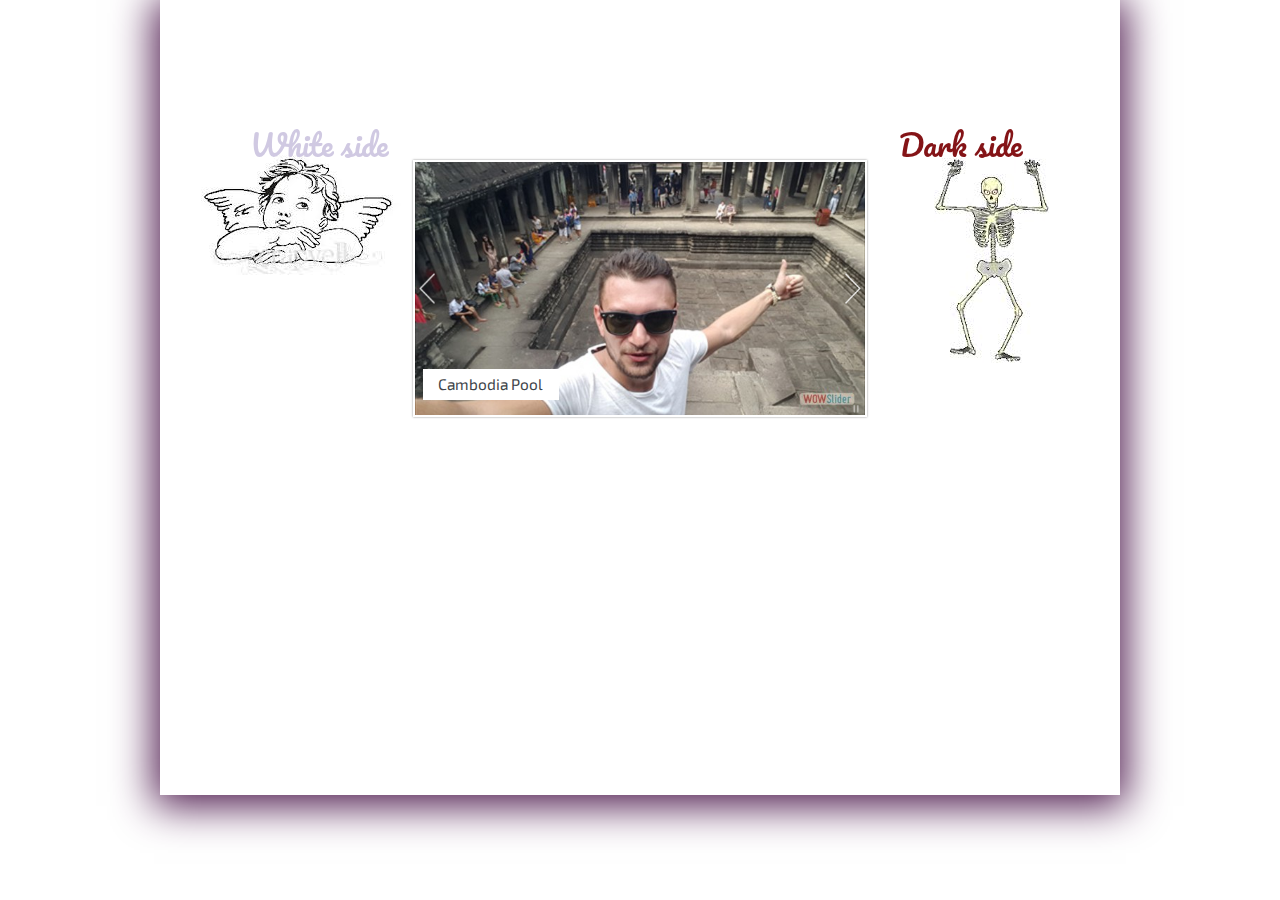
<file: index.html>
<!DOCTYPE html>
<html lang="en">
<head>
    <meta charset="UTF-8" />
    <title>Summary</title>
    <link rel="stylesheet" href="css/reset.css">
    <link rel="stylesheet" href="css/style.css">
    <script src="https://ajax.googleapis.com/ajax/libs/jquery/3.2.1/jquery.min.js"></script>
    <script type="text/javascript" src="js/script.js"></script>

	<!-- Start WOWSlider.com HEAD section --> <!-- add to the <head> of your page -->
	<link rel="stylesheet" type="text/css" href="engine0/style.css" />
	<!--script type="text/javascript" src="engine0/jquery.js"></script-->
	<!-- End WOWSlider.com HEAD section --></head>
<body>
  <main class="clearFix">
  	  <div class="leftLink">
  	  	<a href="#">White side</a>
  	  </div>
  	  <div class="rightLink">
  	  	<a href="#">Dark side</a>
  	  </div>
    <div class="centralPhoto">
  <a href="inform.html" title="Нажми для вывода резюме">
	<!-- Start WOWSlider.com BODY section --> <!-- add to the <body> of your page -->
	<div id="wowslider-container0">
	<div class="ws_images">
    <ul>
		  <li><img src="img/Carusel_img/cambpool.jpg" alt="CambPool" title="Cambodia Pool" id="wows0_0"/></li>
		  <li><img src="img/Carusel_img/cambtempl.jpg" alt="CambTempl" title="Cambodia Temple" id="wows0_1"/></li>
		  <li><img src="img/Carusel_img/mypic.jpg" alt="wowslider" title="I am" id="wows0_2"/></li>
		  <li><img src="img/Carusel_img/weare.jpg" alt="weAre" title="we Are" id="wows0_3"/></li>
	 </ul>
  </div>
	<!-- <div class="ws_bullets"><div>
          <a href="inform.html" title="CambPool"><span><img src="data0/tooltips/cambpool.jpg" alt="CambPool"/>1</span></a>
          <a href="inform.html" title="CambTempl"><span><img src="data0/tooltips/cambtempl.jpg" alt="CambTempl"/>2</span></a>
          <a href="inform.html" title="myPic"><span><img src="data0/tooltips/mypic.jpg" alt="myPic"/>3</span></a>
          <a href="inform.html" title="weAre"><span><img src="data0/tooltips/weare.jpg" alt="weAre"/>4</span></a>
        </div></div> -->
	<div class="ws_shadow"></div>
	</div>
  </a>
	<script type="text/javascript" src="engine0/wowslider.js"></script>
	<script type="text/javascript" src="engine0/script.js"></script>
	<!-- End WOWSlider.com BODY section -->
    </div>
  </main>
</body>
</html>
</file>
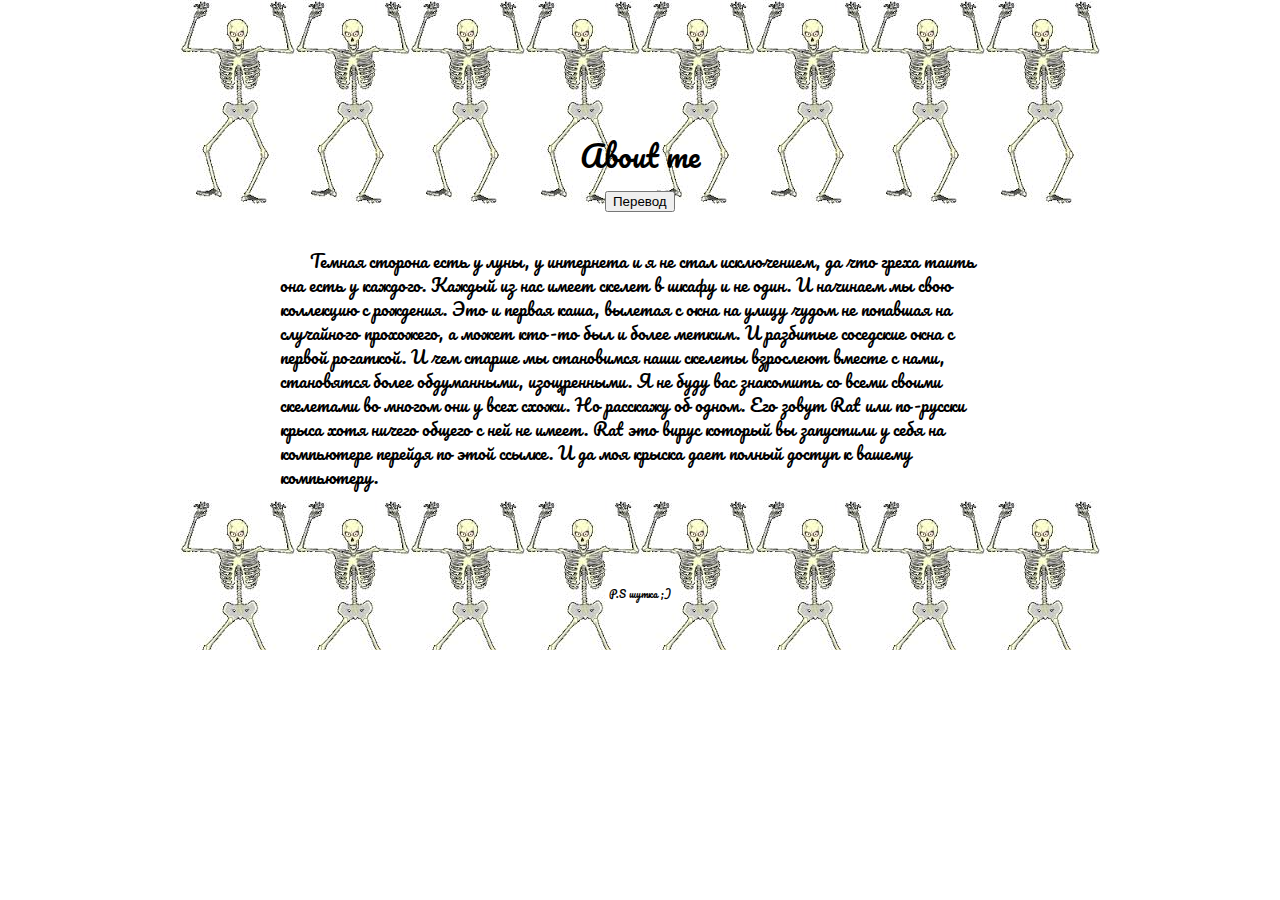
<file: darck.html>
<!DOCTYPE html>
<html lang="en">
<head>
	<meta charset="UTF-8">
	<title>Dark side</title>
	<link rel="stylesheet" type="text/css" href="css/reset.css">
	<link rel="stylesheet" type="text/css" href="css/darkStyle.css">
  <script src="https://ajax.googleapis.com/ajax/libs/jquery/3.2.1/jquery.min.js"></script>
  <script type="text/javascript" src="js/scriptDark.js"></script>
</head>
<body>
  <main>
  	<h3>About me</h3>
  	<p class="darkSideArticle">
  	  Темная сторона есть у луны, у интернета и я не стал исключением, да что греха таить она есть у каждого. Каждый из нас имеет скелет в шкафу и не один. И начинаем мы свою коллекцию с рождения. Это и первая каша, вылетая с окна на улицу чудом не попавшая на случайного прохожего, а может кто-то был и более метким. И разбитые соседские окна с первой рогаткой. И чем старше мы становимся наши скелеты взрослеют вместе с нами, становятся более обдуманными, изощренными. Я не буду вас знакомить со всеми своими скелетами во многом они у всех схожи. Но расскажу об одном. Его зовут Rat или по-русски крыса хотя ничего общего с ней не имеет. Rat это вирус который вы запустили у себя на компьютере перейдя по этой ссылке. И да моя крыска дает полный доступ к вашему компьютеру.
  	</p>
    <p class="darkSideArticleTrans">
      The dark side is the moon, the Internet and I was no exception, but it's a sin to hide it for everyone. Each of us has a skeleton in the closet and not one. And we begin our collection from birth. This is the first porridge, flying out the window into the street by a miracle that did not fall on a casual passer-by, and maybe someone was more accurate. And the broken neighbor's windows with the first slingshot. And the older we become, our skeletons grow up together with us, become more deliberate, sophisticated. I will not introduce you to all my skeletons in many respects, they all have similarities. But I'll tell you about one thing. His name is Rat or a Russian rat, although he has nothing to do with it. Rat is the virus that you run on your computer by clicking on this link. And yes my rat gives full access to your computer.

    </p>
  	<p class="dSideLower">
  		P.S шутка ;)
  	</p>
  </main>
</body>
</html>
</file>
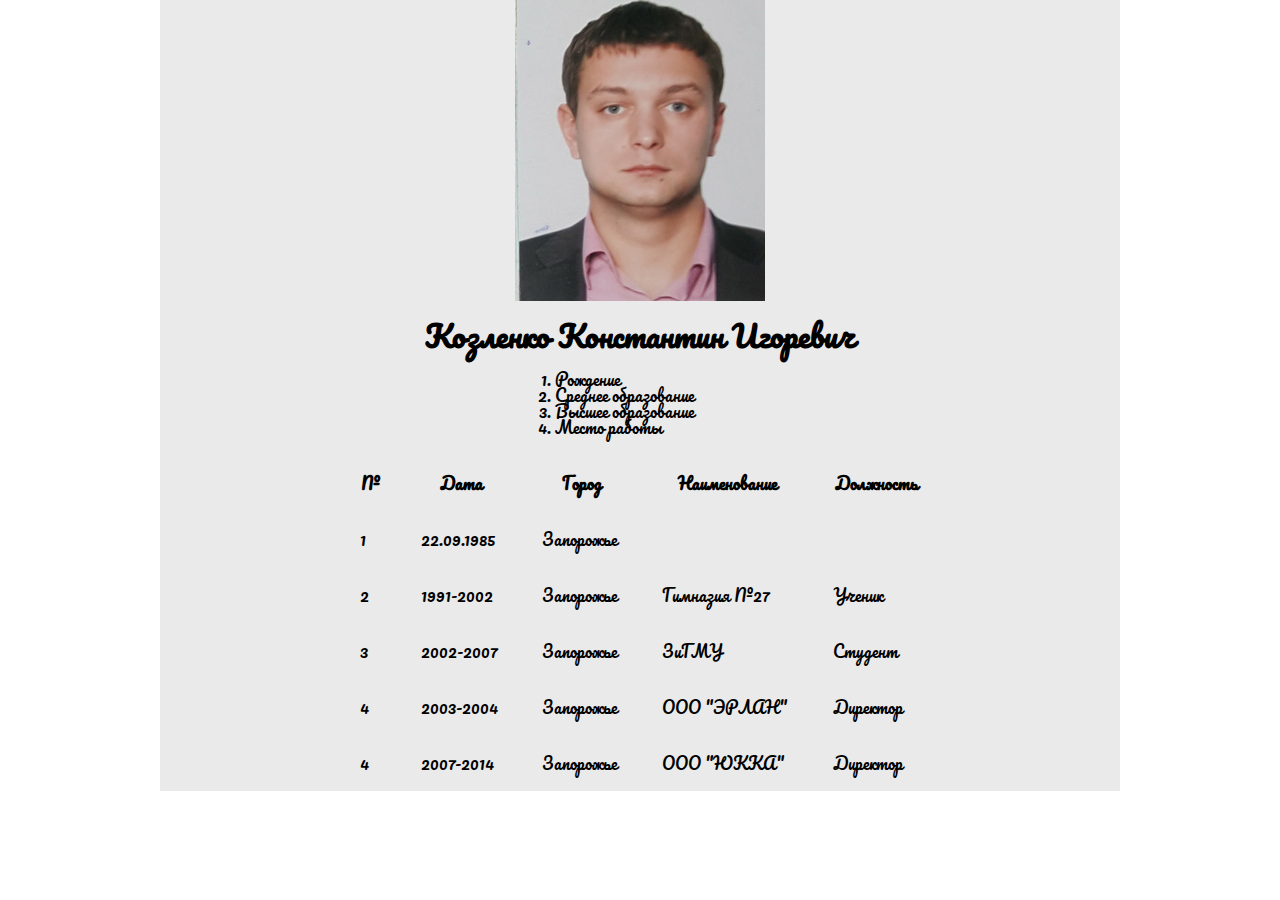
<file: inform.html>
<!DOCTYPE html>
<html lang="en">
<head>
	<meta charset="UTF-8">
	<title>Information</title>
	<link rel="stylesheet" type="text/css" href="css/reset.css">
	<link rel="stylesheet" type="text/css" href="css/infStyle.css">
</head>
<body>
  <main class="inf">
  	<img src="img/inf.jpg" alt="">
  	<h3 class="informArticle">
  	  Козленко Константин Игоревич
  	</h3>
  	<ol>
  		<li>Рождение</li>
  		<li>Среднее образование</li>
  		<li>Высшее образование</li>
  		<li>Место работы</li>
  	</ol>
  	<table>
  		<tr>
  			<th>№</th>
  			<th>Дата</th>
  			<th>Город</th>
  			<th>Наименование</th>
  			<th>Должность</th>
  		</tr>
  		<tr>
  			<td>1</td>
  			<td>22.09.1985</td>
  			<td>Запорожье</td>
  			<td></td>
  			<td></td>
  		</tr>
  		<tr>
  			<td>2</td>
  			<td>1991-2002</td>
  			<td>Запорожье</td>
  			<td>Гимназия №27</td>
  			<td>Ученик</td>
  		</tr>
  		<tr>
  			<td>3</td>
  			<td>2002-2007</td>
  			<td>Запорожье</td>
  			<td>ЗиГМУ</td>
  			<td>Студент</td>
  		</tr>
  		<tr>
  			<td>4</td>
  			<td>2003-2004</td>
  			<td>Запорожье</td>
  			<td>ООО "ЭРЛАН"</td>
  			<td>Директор</td>
  		</tr>
  		<tr>
  			<td>4</td>
  			<td>2007-2014</td>
  			<td>Запорожье</td>
  			<td>ООО "ЮККА"</td>
  			<td>Директор</td>
  		</tr>
  	</table>
  </main>
</body>
</html>
</file>
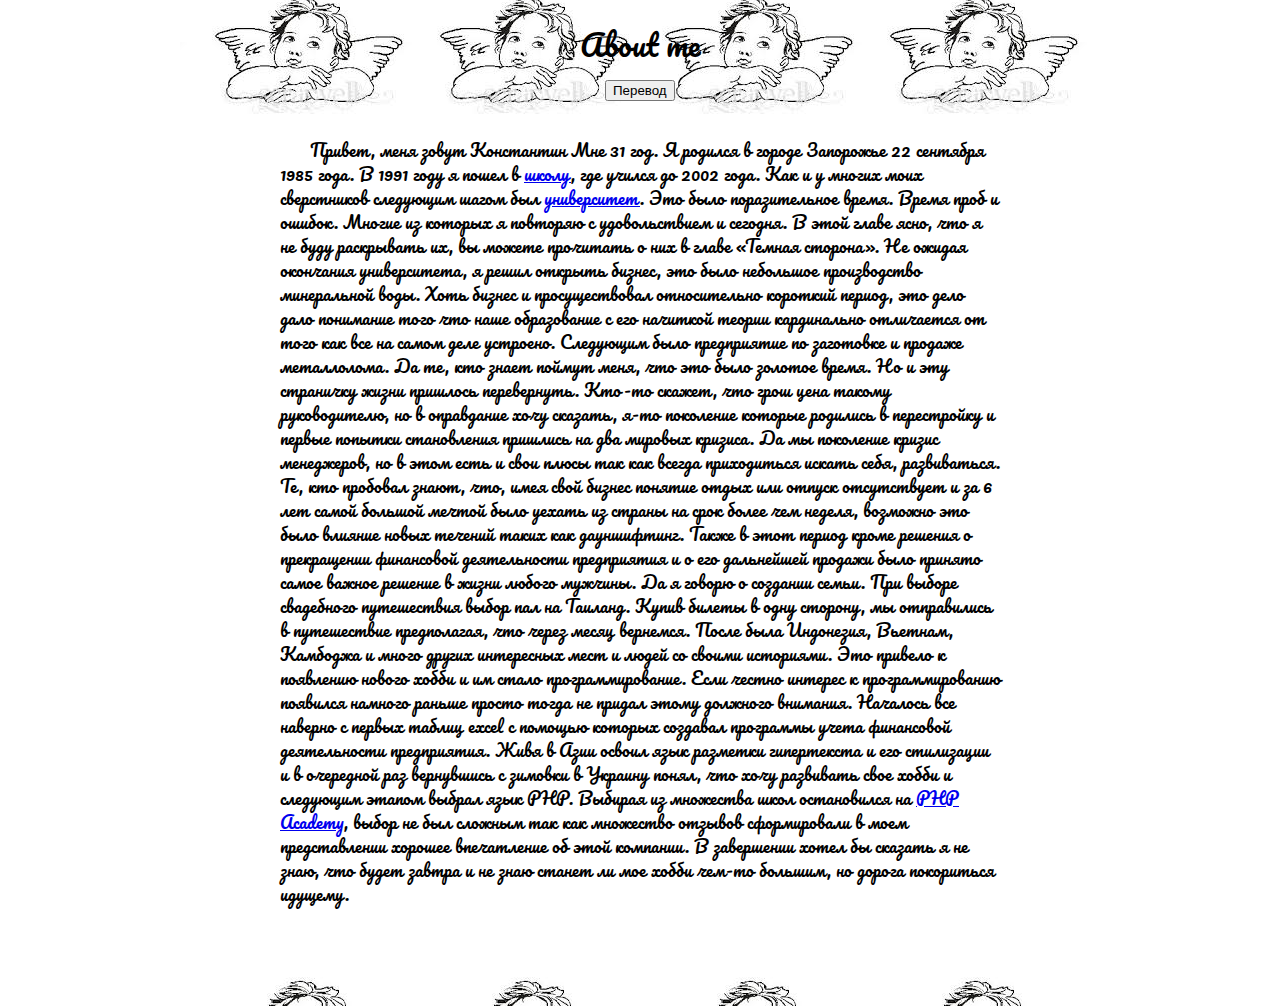
<file: white.html>
<!DOCTYPE html>
<html lang="en">
<head>
	<meta charset="UTF-8">
	<title>White side</title>
	<link rel="stylesheet" type="text/css" href="css/reset.css">
	<link rel="stylesheet" type="text/css" href="css/whStyle.css">
  <script src="https://ajax.googleapis.com/ajax/libs/jquery/3.2.1/jquery.min.js"></script>
  <script type="text/javascript" src="js/scriptWhite.js"></script>
</head>
<body>
  <main>
  	<h3>About me</h3>
  	<p class="whiteSideArticle">
  	  Привет, меня зовут Константин Мне 31 год. Я родился в городе Запорожье 22 сентября 1985 года. В 1991 году я пошел в <a href="http://gimnasiya27.at.ua/index/vizitka_shkoly/0-366">школу</a>, где учился до 2002 года. Как и у многих моих сверстников следующим шагом был <a href="http://www.zismg.zp.ua/">университет</a>. Это было поразительное время. Время проб и ошибок. Многие из которых я повторяю с удовольствием и сегодня. В этой главе ясно, что я не буду раскрывать их, вы можете прочитать о них в главе «Темная сторона». Не ожидая окончания университета, я решил открыть бизнес, это было небольшое производство минеральной воды. Хоть бизнес и просуществовал относительно короткий период, это дело дало понимание того что наше образование с его начиткой теории кардинально отличается от того как все на самом деле устроено. Следующим было предприятие по заготовке и продаже металлолома. Да те, кто знает поймут меня, что это было золотое время. Но и эту страничку жизни пришлось перевернуть. Кто-то скажет, что грош цена такому руководителю, но в оправдание хочу сказать, я-то поколение которые родились в перестройку и первые попытки становления пришлись на два мировых кризиса. Да мы поколение кризис менеджеров, но в этом есть и свои плюсы так как всегда приходиться искать себя, развиваться.  Те, кто пробовал знают, что, имея свой бизнес понятие отдых или отпуск отсутствует и за 6 лет самой большой мечтой было уехать из страны на срок более чем неделя, возможно это было влияние новых течений таких как дауншифтинг.  Также в этот период кроме решения о прекращении финансовой деятельности предприятия и о его дальнейшей продажи было принято самое важное решение в жизни любого мужчины. Да я говорю о создании семьи. При выборе свадебного путешествия выбор пал на Таиланд. Купив билеты в одну сторону, мы отправились в путешествие предполагая, что через месяц вернемся.  После была Индонезия, Вьетнам, Камбоджа и много других интересных мест и людей со своими историями. Это привело к появлению нового хобби и им стало программирование.  Если честно интерес к программированию появился намного раньше просто тогда не придал этому должного внимания. Началось все наверно с первых таблиц excel с помощью которых создавал программы учета финансовой деятельности предприятия. Живя в Азии освоил язык разметки гипертекста и его стилизации и в очередной раз вернувшись с зимовки в Украину понял, что хочу развивать свое хобби и следующим этапом выбрал язык PHP. Выбирая из множества школ остановился на <a href="https://php-academy.kiev.ua/">PHP Academy</a>, выбор не был сложным так как множество отзывов сформировали в моем представлении хорошее впечатление об этой компании. В завершении хотел бы сказать я не знаю, что будет завтра и не знаю станет ли мое хобби чем-то большим, но дорога покориться идущему. 
  	</p>
    <p class="whiteSideArticleTrans">
      Hello, my name is Konstantin. I'm 31 years old. I was born in the city of Zaporozhye on September 22, 1985. In 1991 I went to school, where I studied until 2002. Like many of my peers, the next step was the university. It was an amazing time. Time trial and error. Many of which I repeat with pleasure today. In this chapter it is clear that I will not disclose them, you can read about them in the chapter "The Dark Side". Without waiting for graduation, I decided to start a business, it was a small production of mineral water. Although business lasted for a relatively short period, this matter gave an understanding of the fact that our education with its onset of theory is fundamentally different from how everything is actually arranged. The next was an enterprise for the procurement and sale of scrap metal. Yes, those who know will understand me that it was a golden time. But this page of life had to be turned around. Someone will say that the price is worth a penny to such a leader, but in justification I want to say that I, the generation that was born in perestroika, and the first attempts at becoming, fell on two world crises. Yes we are a generation of crisis managers, but this has its pluses as well as always having to look for ourselves, develop. Those who tried to know that having a business concept of rest or holiday absent and for 6 years the biggest dream was to leave the country for a period of more than a week, maybe it was the influence of new currents such as downshifting. Also during this period, in addition to the decision to stop the financial activities of the company and its further sale, the most important decision was made in the life of any man. Yes, I'm talking about creating a family. When choosing a wedding trip, the choice fell on Thailand. Having bought tickets to one side, we went on a trip assuming that in a month we will return. After there were Indonesia, Vietnam, Cambodia and many other interesting places and people with their stories. This led to the emergence of a new hobby and it was programming. To be honest, interest in programming appeared much earlier just then did not give it due attention. It all started with the first excel tables with the help of which it created financial accounting software for the enterprise. Living in Asia, I learned the language of hypertext markup and its styling and once again after returning from wintering in Ukraine I realized that I want to develop my hobby and chose the PHP language as the next stage. Choosing from a variety of schools stopped at the PHP Academy, the choice was not difficult, as a lot of feedback formed in my view a good impression of this company. In conclusion, I would like to say I do not know what will happen tomorrow and I do not know whether my hobby will become something more, but the road to submit to the going.
    </p>
  </main>
</body>
</html>
</file>
<file: css/style.css>
@import url('https://fonts.googleapis.com/css?family=Pacifico');

main{
	width: 960px;
	box-shadow: 0px 5px 39px 6px rgba(77,25,77,1);
	font-family: 'Pacifico', cursive;
}

main,
img{
	margin: 0 auto;	
}

img{
	display: block;
}


.leftLink,
.rightLink{
	width: 253px;
	height: 795px;
}

.leftLink{
	float: left;
	background-image: url(../img/angels.jpg);
	background-position: 25px 99px;
	background-repeat: no-repeat;
}

.rightLink{
	float: right;
	background-image: url(../img/skeleton.jpg);
	background-position: 67px 158px;
	background-repeat: no-repeat;
}

.leftLink a,
.rightLink a{
	position: fixed;
	top: 130px;
	display: block;
	text-decoration: none;
	line-height: 100%;
	font-size: 30px;
}

.leftLink a{
	left: 250px;	
	color: #d0c9e2;
}

.leftLink a:hover,
.rightLink a:hover{
	color: #D0C3C3;
}



.rightLink a{
	right: 258px;
	color: #841417;
}

.centralPhoto{
	margin-top: 160px;
	width: 454px;
    float: left;
}	

.centralPhoto>a{
	display: block;
	text-decoration: none;
	height: 280px;
}
</file>
<file: engine0/style.css>
/*
 *	generated by WOW Slider 8.7
 *	template Easy
 */
@import url(https://fonts.googleapis.com/css?family=Exo+2&subset=latin,cyrillic,latin-ext);
#wowslider-container0 { 
	display: table;
	zoom: 1; 
	position: relative;
	width: 100%;
	max-width: 640px;
	max-height:360px;
	margin:0px auto 0px;
	z-index:90;
	text-align:left; /* reset align=center */
	font-size: 10px;
	text-shadow: none; /* fix some user styles */

	/* reset box-sizing (to boostrap friendly) */
	-webkit-box-sizing: content-box;
	-moz-box-sizing: content-box;
	box-sizing: content-box; 
}
* html #wowslider-container0{ width:640px }
#wowslider-container0 .ws_images ul{
	position:relative;
	width: 10000%; 
	height:100%;
	left:0;
	list-style:none;
	margin:0;
	padding:0;
	border-spacing:0;
	overflow: visible;
	/*table-layout:fixed;*/
}
#wowslider-container0 .ws_images ul li{
	position: relative;
	width:1%;
	height:100%;
	line-height:0; /*opera*/
	overflow: hidden;
	float:left;
	/*font-size:0;*/
	padding:0 0 0 0 !important;
	margin:0 0 0 0 !important;
}

#wowslider-container0 .ws_images{
	position: relative;
	left:0;
	top:0;
	height:100%;
	max-height:360px;
	max-width: 640px;
	vertical-align: top;
	border:2px solid #FFFFFF;
	overflow: hidden;
}
#wowslider-container0 .ws_images ul a{
	width:100%;
	height:100%;
	max-height:360px;
	display:block;
	color:transparent;
}
#wowslider-container0 img{
	max-width: none !important;
}
#wowslider-container0 .ws_images .ws_list img,
#wowslider-container0 .ws_images > div > img{
	width:100%;
	border:none 0;
	max-width: none;
	padding:0;
	margin:0;
}
#wowslider-container0 .ws_images > div > img {
	max-height:360px;
}

#wowslider-container0 .ws_images iframe {
	position: absolute;
	z-index: -1;
}

#wowslider-container0 .ws-title > div {
	display: inline-block !important;
}

#wowslider-container0 a{ 
	text-decoration: none; 
	outline: none; 
	border: none; 
}

#wowslider-container0  .ws_bullets { 
	float: left;
	position:absolute;
	z-index:70;
}
#wowslider-container0  .ws_bullets div{
	position:relative;
	float:left;
	font-size: 0px;
}
/* compatibility with Joomla styles */
#wowslider-container0  .ws_bullets a {
	line-height: 0;
}

#wowslider-container0  .ws_script{
	display:none;
}
#wowslider-container0 sound, 
#wowslider-container0 object{
	position:absolute;
}

/* prevent some of users reset styles */
#wowslider-container0 .ws_effect {
	position: static;
	width: 100%;
	height: 100%;
}

#wowslider-container0 .ws_photoItem {
	border: 2em solid #fff;
	margin-left: -2em;
	margin-top: -2em;
}
#wowslider-container0 .ws_cube_side {
	background: #A6A5A9;
}


#wowslider-container0.ws_gestures {
	cursor: -webkit-grab;
	cursor: -moz-grab;
	cursor: url("[data-uri]"), move;
}
#wowslider-container0.ws_gestures.ws_grabbing {
	cursor: -webkit-grabbing;
	cursor: -moz-grabbing;
	cursor: url("[data-uri]"), move;
}

/* hide controls when video start play */
#wowslider-container0.ws_video_playing .ws_bullets,
#wowslider-container0.ws_video_playing .ws_fullscreen,
#wowslider-container0.ws_video_playing .ws_next,
#wowslider-container0.ws_video_playing .ws_prev {
	display: none;
}


/* youtube/vimeo buttons */
#wowslider-container0 .ws_video_btn {
	position: absolute;
	display: none;
	cursor: pointer;
	top: 0;
	left: 0;
	width: 100%;
	height: 100%;
	z-index: 55;
}
#wowslider-container0 .ws_video_btn.ws_youtube,
#wowslider-container0 .ws_video_btn.ws_vimeo {
	display: block;
}
#wowslider-container0 .ws_video_btn div {
	position: absolute;
	background-image: url(./playvideo.png);
	background-size: 200%;
	top: 50%;
	left: 50%;
	width: 7em;
	height: 5em;
	margin-left: -3.5em;
	margin-top: -2.5em;
}
#wowslider-container0 .ws_video_btn.ws_youtube div {
	background-position: 0 0;
}
#wowslider-container0 .ws_video_btn.ws_youtube:hover div {
	background-position: 100% 0;
}
#wowslider-container0 .ws_video_btn.ws_vimeo div {
	background-position: 0 100%;
}
#wowslider-container0 .ws_video_btn.ws_vimeo:hover div {
	background-position: 100% 100%;
}

#wowslider-container0 .ws_playpause.ws_hide {
	display: none !important;
}

#wowslider-container0  .ws_bullets { 
	padding: 3px 0; 
}
#wowslider-container0 .ws_bullets a { 
	width:14px;
	height:14px;
	background: url(./bullet.png) left top;
	float: left; 
	text-indent: -4000px; 
	position:relative;
	margin-left:4px;
	color:transparent;
}
#wowslider-container0 .ws_bullets a:hover, #wowslider-container0 .ws_bullets a.ws_selbull{
	background-position: 0 100%;
}
#wowslider-container0 a.ws_next, #wowslider-container0 a.ws_prev {
	position:absolute;
	top:50%;
	margin-top:-2.3em;
	z-index:60;
	width: 2.6em;	
	height: 4.6em;
	background-image: url(./arrows.png);
	background-size:200%;
}
#wowslider-container0 a.ws_next{
	background-position: 100% 0;
	right:3px;
}
#wowslider-container0 a.ws_prev {
	background-position: 0 0; 
	left:3px;
}
#wowslider-container0 a.ws_next:hover{
	background-position: 100% 100%;
}
#wowslider-container0 a.ws_prev:hover {
	background-position: 0 100%; 
}

/*playpause*/
#wowslider-container0 .ws_playpause {
    width: 1.1em;
    height: 1.6em;
    position: absolute;
    bottom: 0;
    right: 5px;
    margin-left: -0.6em;
    margin-top: 0.2em;
    z-index: 59;
	background-size:100%;
}

#wowslider-container0 .ws_pause {
    background-image: url(./pause.png);
}

#wowslider-container0 .ws_play {
    background-image: url(./play.png);
}

#wowslider-container0 .ws_pause:hover, #wowslider-container1 .ws_play:hover {
    background-position: 100% 100% !important;
}/* bottom right */
#wowslider-container0  .ws_bullets {
    bottom: -2px;
	right: 20px;
}
#wowslider-container0 .ws-title{
	position:absolute;
	display:block;
	font: 2.2em 'Exo 2', Arial, Helvetica, sans-serif;
	bottom: 1em;
	left: 0.5em;
	margin-right: 0.5em; 
	color:#98A0A8;
	z-index: 50;
	line-height: 0.6em;
	text-shadow: none;
	font-weight: normal;
}
#wowslider-container0 .ws-title div,#wowslider-container0 .ws-title span{
	display:inline-block;
	padding:0.7em 1em;
	background:#FFFFFF;
}
#wowslider-container0 .ws-title div{
	display:block;
	margin-top:0.8em;
	font-size: 0.682em;
	line-height: 0.8em;
	text-shadow: none;
}
#wowslider-container0 .ws-title span{
	color:#404449;
}#wowslider-container0 .ws_images > ul{
	animation: wsBasic 16s infinite;
	-moz-animation: wsBasic 16s infinite;
	-webkit-animation: wsBasic 16s infinite;
}
@keyframes wsBasic{0%{left:-0%} 12.5%{left:-0%} 25%{left:-100%} 37.5%{left:-100%} 50%{left:-200%} 62.5%{left:-200%} 75%{left:-300%} 87.5%{left:-300%} }
@-moz-keyframes wsBasic{0%{left:-0%} 12.5%{left:-0%} 25%{left:-100%} 37.5%{left:-100%} 50%{left:-200%} 62.5%{left:-200%} 75%{left:-300%} 87.5%{left:-300%} }
@-webkit-keyframes wsBasic{0%{left:-0%} 12.5%{left:-0%} 25%{left:-100%} 37.5%{left:-100%} 50%{left:-200%} 62.5%{left:-200%} 75%{left:-300%} 87.5%{left:-300%} }

#wowslider-container0 .ws_images {
    box-shadow: 0px 0px 2px rgba(100, 100, 100, 0.7);	
    -moz-box-shadow: 0px 0px 2px rgba(100, 100, 100, 0.7);
    -webkit-box-shadow: 0px 0px 2px rgba(100, 100, 100, 0.7); 
}
#wowslider-container0 .ws_bullets  a img{
	text-indent:0;
	display:block;
	bottom:20px;
	left:-43px;
	visibility:hidden;
	position:absolute;
    border: 4px solid #FFFFFF;
    box-shadow: 0px 0px 3px rgba(100, 100, 100, 0.7);	
    -moz-box-shadow: 0px 0px 3px rgba(100, 100, 100, 0.7);
    -webkit-box-shadow: 0px 0px 3px rgba(100, 100, 100, 0.7);	
	max-width:none;
}
#wowslider-container0 .ws_bullets a:hover img{
	visibility:visible;
}

#wowslider-container0 .ws_bulframe div div{
	height:48px;
	overflow:visible;
	position:relative;
}
#wowslider-container0 .ws_bulframe div {
	left:0;
	overflow:hidden;
	position:relative;
	width:85px;
	background-color:#FFFFFF;
}
#wowslider-container0  .ws_bullets .ws_bulframe{
	display:none;
	bottom:20px;
	overflow:visible;
	position:absolute;
	cursor:pointer;
    border: 4px solid #ffffff;
    box-shadow: 0px 0px 3px rgba(100, 100, 100, 0.7);	
    -moz-box-shadow: 0px 0px 3px rgba(100, 100, 100, 0.7);
    -webkit-box-shadow: 0px 0px 3px rgba(100, 100, 100, 0.7);
}
#wowslider-container0 .ws_bulframe span{
	display:block;
	position:absolute;
	bottom:-12px;
	margin-left:-4px;
	left:43px;
	background:url(./triangle.png);
	width:15px;
	height:8px;
}#wowslider-container0 .ws_bulframe div div{
	height: auto;
}

@media all and (max-width:760px) {
	#wowslider-container0 .ws_fullscreen {
		display: block;
	}
}
@media all and (max-width:400px){
	#wowslider-container0 .ws_controls,
	#wowslider-container0 .ws_bullets,
	#wowslider-container0 .ws_thumbs{
		display: none
	}
}
</file>
<file: css/darkStyle.css>
@import url('https://fonts.googleapis.com/css?family=Pacifico');

main{
	width: 920px;
	background: url(../img/skeleton.jpg) repeat-x 0 0,
	                url(../img/skeleton.jpg) repeat-x 0 500px;
	font-family: 'Pacifico', cursive;
	height: 650px;
}

main,
h3{
	margin: 0px auto;
}

h3{
	text-align: center;
	font-size: 30px;
	padding-top: 141px;
}


.darkSideArticle{
	line-height: 24px;
	font-size: 17px;
	
}


.darkSideArticle{
	padding: 100px;
	padding-top: 37px;
	text-indent: 30px;
}


.darkSideArticle>span{
	margin-left: 52px;
}


.dSideLower{
	font-size: 10px;
	text-align: center;
}
</file>
<file: css/infStyle.css>
@import url('https://fonts.googleapis.com/css?family=Pacifico');

main{
	width: 960px;
	margin: 0 auto;
	background-color: #ebeaea;
	font-family: 'Pacifico', cursive;
}

img{
	display: block;
}

.inf,
main ol,
img,
table{
	margin: 0 auto;
}

.informArticle{
	margin-top: 20px;
	margin-bottom: 20px;
	text-align: center;
	font-size: 30px;
}

main ol{
	list-style-type: decimal;
	width: 170px;
}

/* table */

table{
	width: 600px;
	margin-top: 20px;
}


.informArticle,
table th{
	font-weight: bold;
}

table th,
table td{
	padding: 20px;
}
</file>
<file: css/whStyle.css>
@import url('https://fonts.googleapis.com/css?family=Pacifico');

main{
	width: 920px;
	margin: 0 auto;
	background: url(../img/angels.jpg) repeat-x 16px -62px,
	             url(../img/angels.jpg) repeat-x 15px 921px;
	font-family: 'Pacifico', cursive;
}

h3{
	margin: 0 auto;
	padding-top: 30px;
	text-align: center;
	font-size: 30px;
}

.whiteSideArticle,
.darkSideArticle{
	line-height: 24px;
	font-size: 17px;
	
}

.whiteSideArticle{
	padding: 100px;
	padding-top: 37px;
	text-indent: 30px;
}


.whiteSideArticle>span{
	margin-left: 52px;
}
</file>
